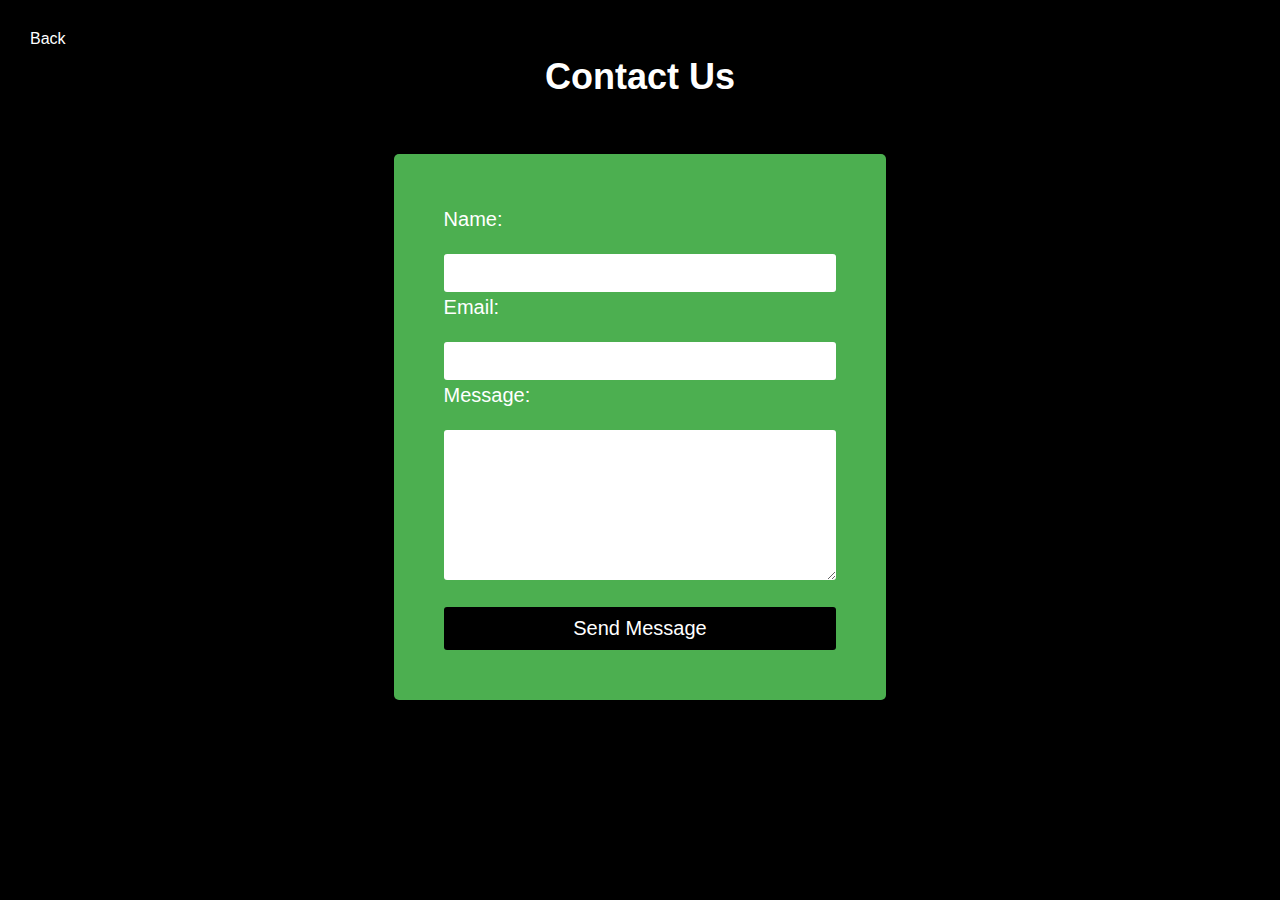
<file: Contact.html>
<!DOCTYPE html>
<html>
<head>
  <title>Contact Form</title>
  <link rel="stylesheet" href="style.css">
  <style>
		body {
	background-color: #000;
	color: #fff;
	font-family: Arial, sans-serif;
	font-size: 16px;
	line-height: 1.5;
	margin: 0;
	padding: 0;
	text-align: center;
}

h1 {
	font-size: 36px;
	margin: 50px 0;
}

form {
	background-color: #4CAF50;
	border-radius: 5px;
	box-shadow: 0px 0px 10px rgba(0, 0, 0, 0.5);
	display: inline-block;
	padding: 50px;
	text-align: left;
}

label {
	display: block;
	font-size: 20px;
	margin-bottom: 20px;
	color: #fff;
}

input[type="text"], textarea {
	background-color: #fff;
	border: none;
	border-radius: 3px;
	box-sizing: border-box;
	color: #000;
	font-size: 16px;
	padding: 10px;
	width: 100%;
}

textarea {
	height: 150px;
}

input[type="submit"] {
	background-color: #000;
	border: none;
	border-radius: 3px;
	color: #fff;
	cursor: pointer;
	font-size: 20px;
	margin-top: 20px;
	padding: 10px;
	width: 100%;
}

input[type="submit"]:hover {
	background-color: #3b5998;
}

	</style>
</head>
<body>
<h1>Contact Us</h1>
<form action="submit-form.php" method="post">
  <label for="name">Name:</label>
  <input type="text" id="name" name="name" required>

  <label for="email">Email:</label>
  <input type="text" id="email" name="email" required>

  <label for="message">Message:</label>
  <textarea id="message" name="message" required></textarea>

  <input type="submit" value="Send Message">
  <button class="back-btn" onclick="history.back()">Back</button>
</form>
</body>
</html>
</file>
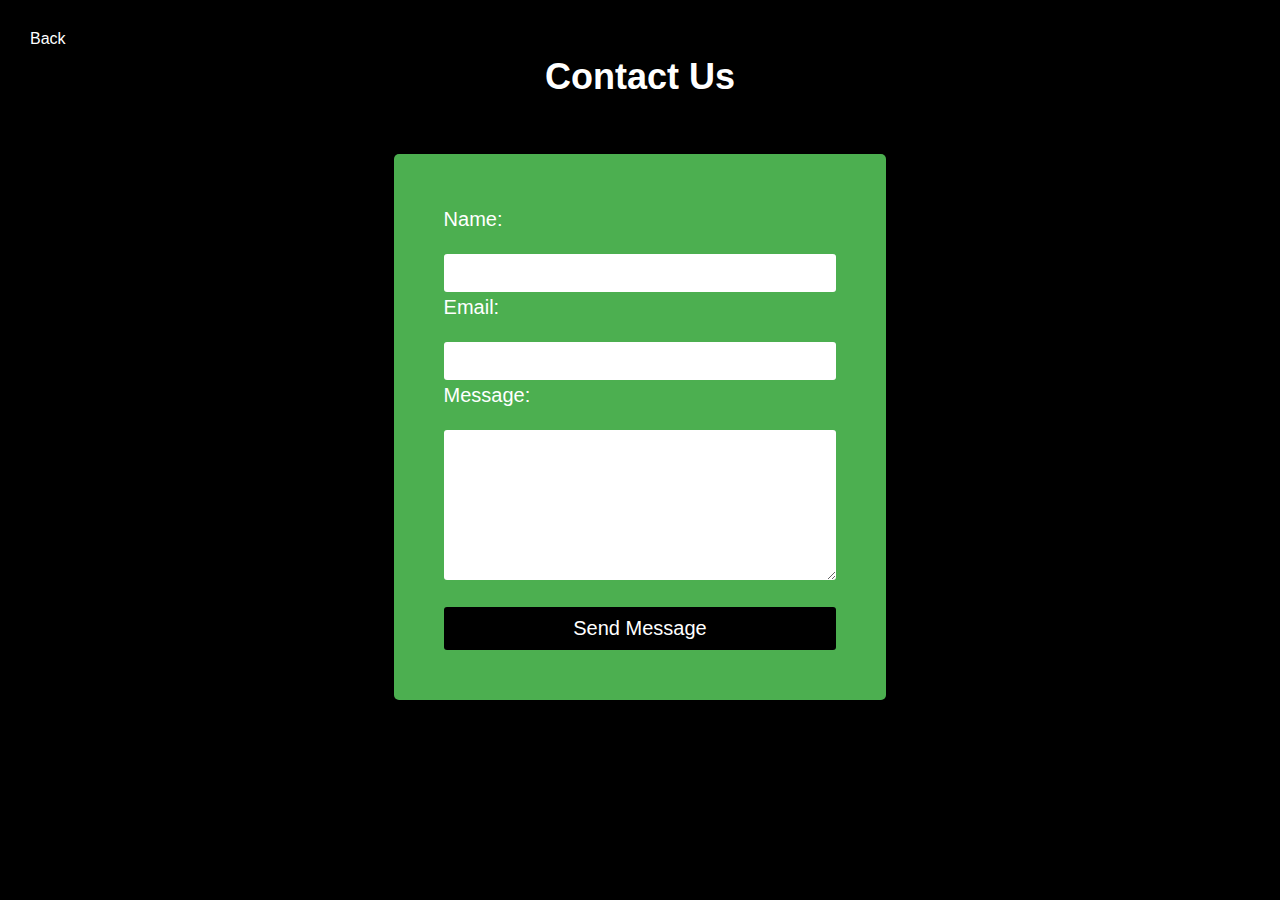
<file: docs/Contact.html>
<!DOCTYPE html>
<html>
<head>
	<title>Contact Form</title>
	<link rel="stylesheet" href="style.css">
	<style>
		body {
			background-color: #000;
			color: #fff;
			font-family: Arial, sans-serif;
			font-size: 16px;
			line-height: 1.5;
			margin: 0;
			padding: 0;
			text-align: center;
		}

		h1 {
			font-size: 36px;
			margin: 50px 0;
		}

		form {
			background-color: #4CAF50;
			border-radius: 5px;
			box-shadow: 0px 0px 10px rgba(0, 0, 0, 0.5);
			display: inline-block;
			padding: 50px;
			text-align: left;
		}

		label {
			display: block;
			font-size: 20px;
			margin-bottom: 20px;
			color: #fff;
		}

		input[type="text"], textarea {
			background-color: #fff;
			border: none;
			border-radius: 3px;
			box-sizing: border-box;
			color: #000;
			font-size: 16px;
			padding: 10px;
			width: 100%;
		}

		textarea {
			height: 150px;
		}

		input[type="submit"] {
			background-color: #000;
			border: none;
			border-radius: 3px;
			color: #fff;
			cursor: pointer;
			font-size: 20px;
			margin-top: 20px;
			padding: 10px;
			width: 100%;
		}

			input[type="submit"]:hover {
				background-color: #3b5998;
			}
	</style>
</head>
<body>
	<h1>Contact Us</h1>
	<form action="submit-form.php" method="post">
		<label for="name">Name:</label>
		<input type="text" id="name" name="name" required>

		<label for="email">Email:</label>
		<input type="text" id="email" name="email" required>

		<label for="message">Message:</label>
		<textarea id="message" name="message" required></textarea>

		<input type="submit" value="Send Message">
		<button class="back-btn" onclick="history.back()">Back</button>
	</form>
</body>
</html>
<!-- new line -->
</file>
<file: style.css>
.back-btn {
  position: absolute;
  top: 20px;
  left: 20px;
  padding: 10px;
  border: none;
  background-color: black;
  color: white;
  font-size: 16px;
  cursor: pointer;

}
</file>
<file: docs/style.css>
.back-btn {
    position: absolute;
    top: 20px;
    left: 20px;
    padding: 10px;
    border: none;
    background-color: black;
    color: white;
    font-size: 16px;
    cursor: pointer;
}
</file>
